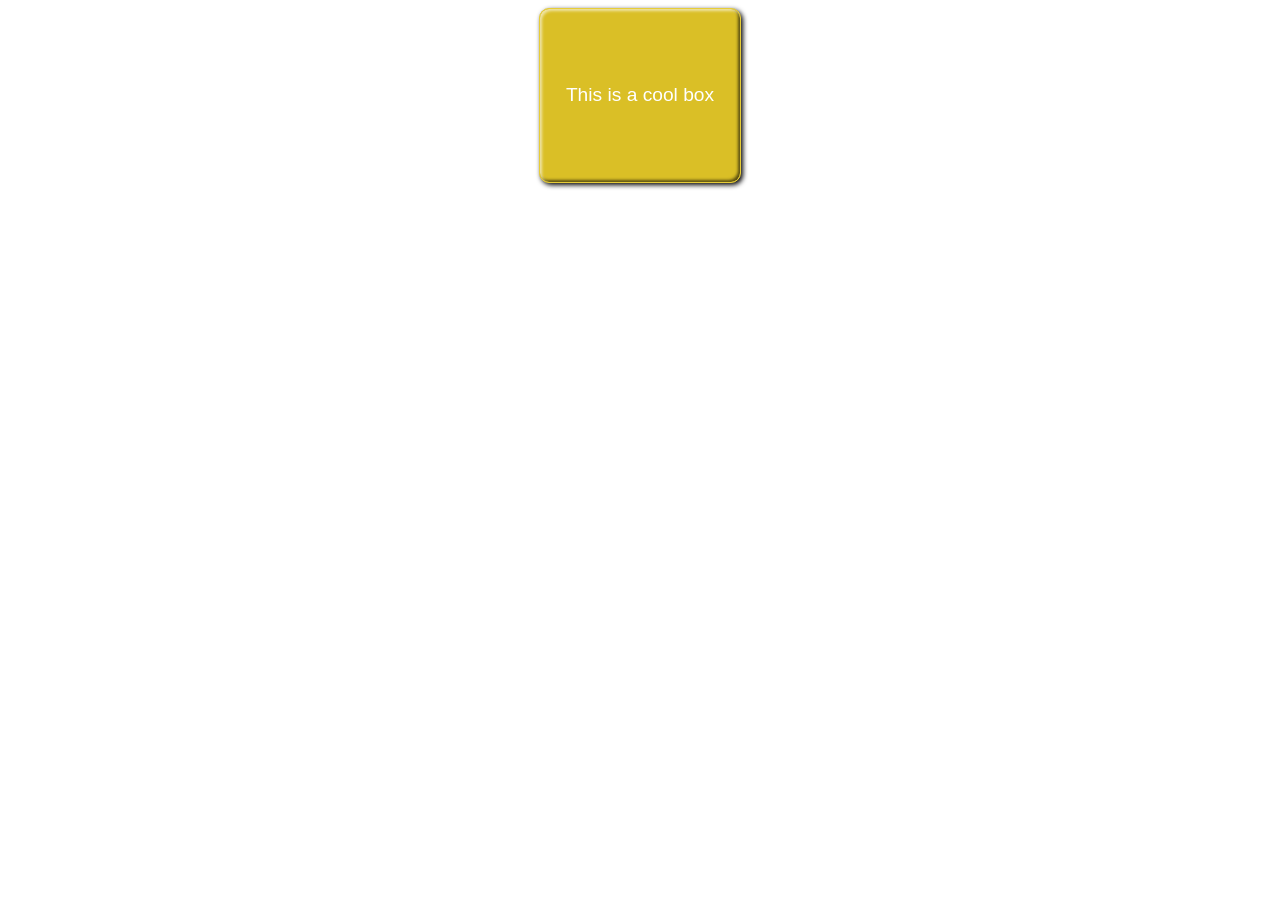
<file: cool_information/index.html>
<!doctype html>
<html lang="en-US">
  <head>
    <meta charset="utf-8" />
    <meta name="viewport" content="width=device-width" />
    <title>Cool box</title>
    <link rel="stylesheet" href="./style.css" />
  </head>
  <body>
    <div class="box">This is a cool box</div>
  </body>
</html>
</file>
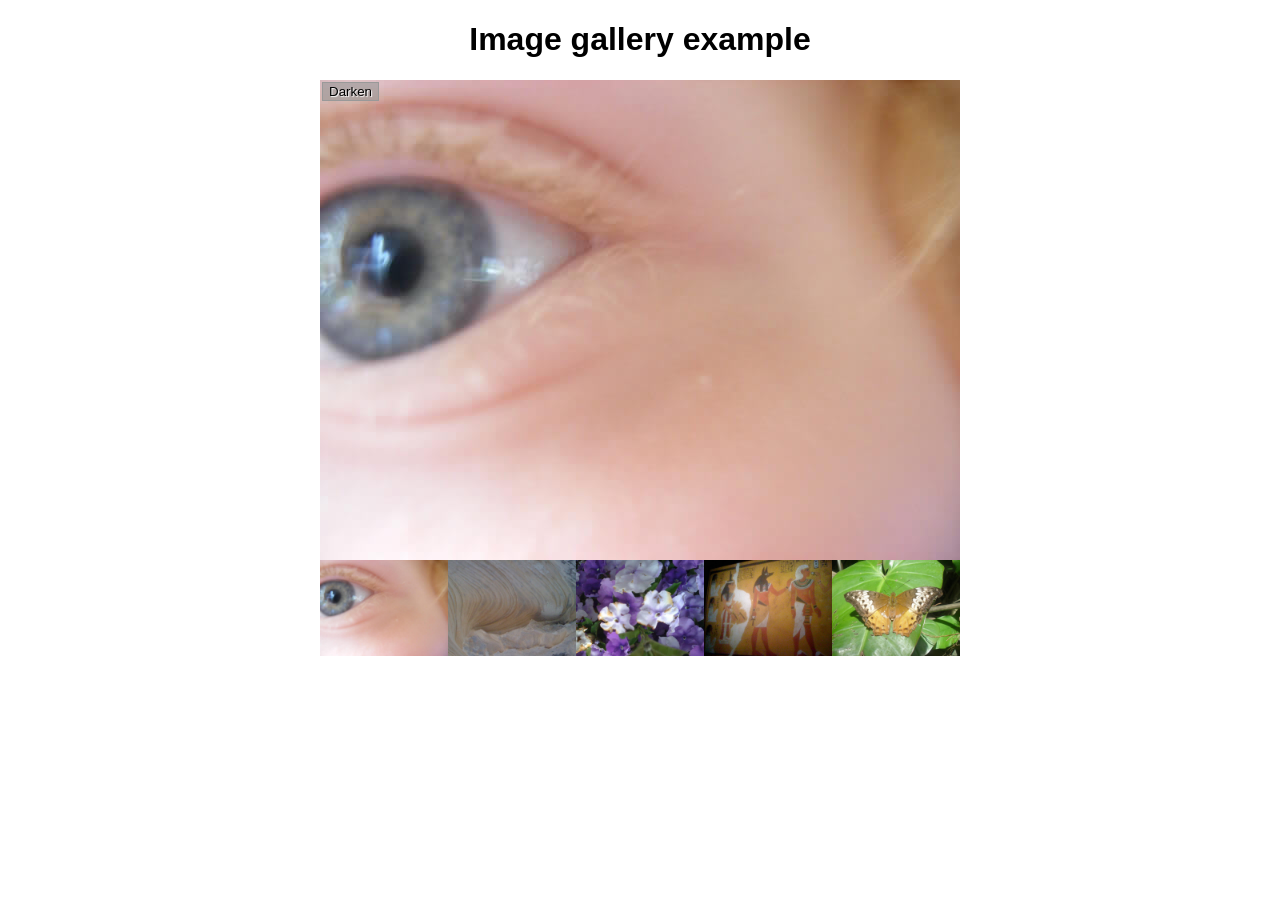
<file: js-gallery/index.html>
<!DOCTYPE html>
<html lang="en-us">
  <head>
    <meta charset="utf-8">

    <title>Image gallery</title>

    <link rel="stylesheet" href="style.css">
    
  </head>

  <body>
    <h1>Image gallery example</h1>

    <div class="full-img">
      <img class="displayed-img" src="images/pic1.jpg" alt="Closeup of a human eye">
      <div class="overlay"></div>
      <button class="dark">Darken</button>
    </div>

    <div class="thumb-bar">


    </div>
    <script src="main.js"></script>
  </body>
</html>
</file>
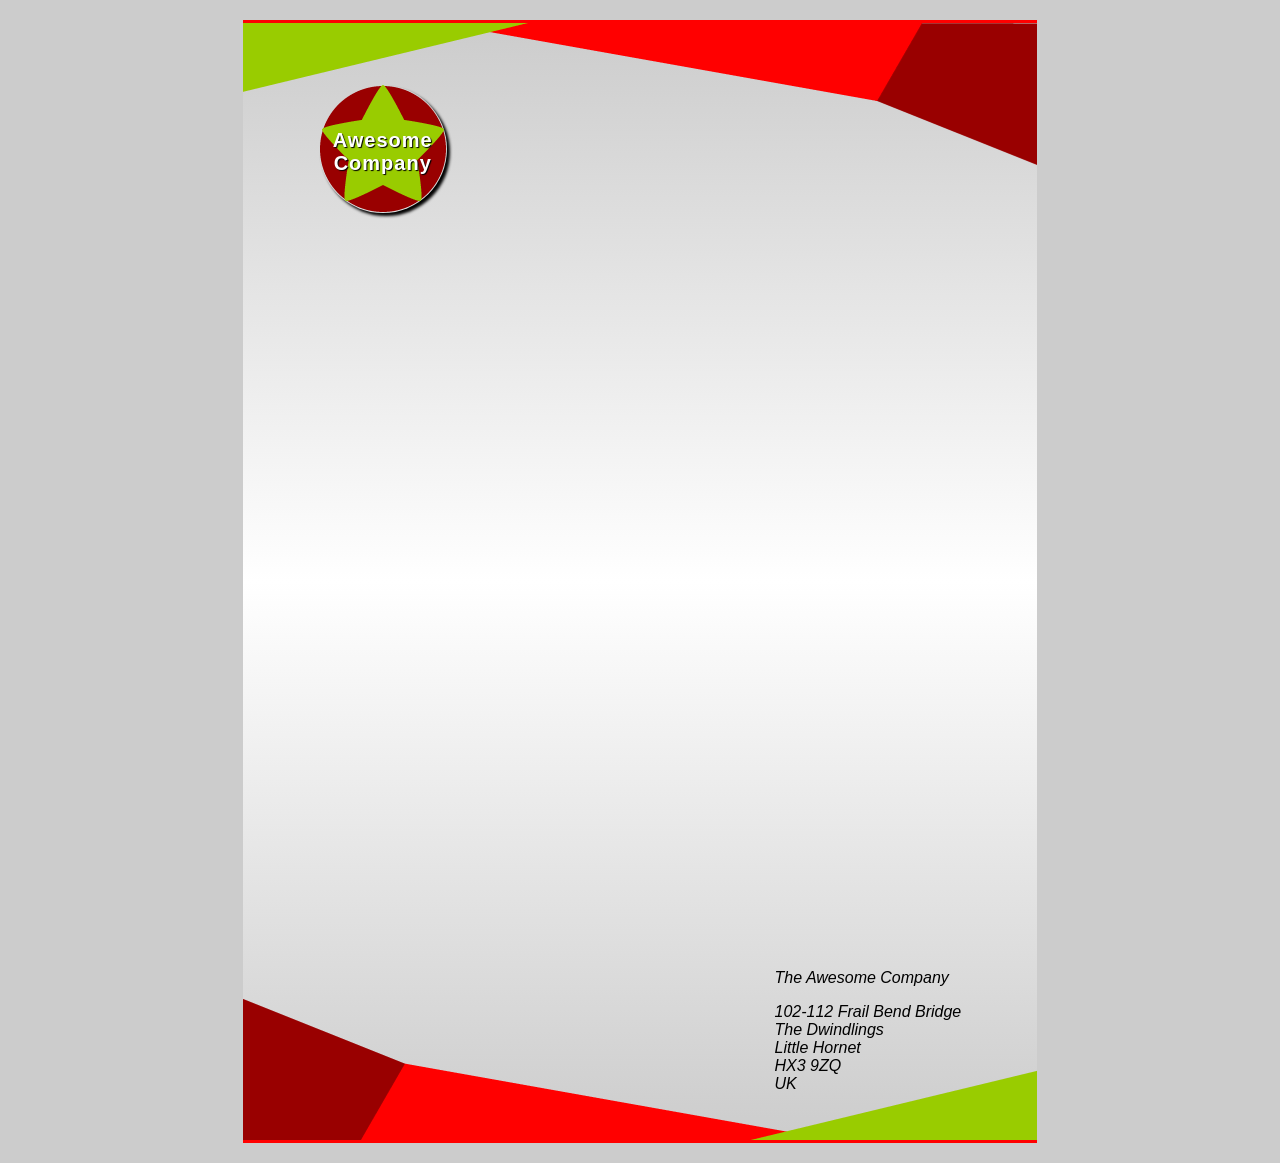
<file: letter-headed/index.html>
<!doctype html>
<html lang="en-US">
  <head>
    <meta charset="utf-8" />
    <meta name="viewport" content="width=device-width" />
    <title>Fancy letterheaded paper</title>
    <link rel="stylesheet" href="style.css" />
  </head>

  <body>
    <article>
      <h1>Awesome<br />Company</h1>
      <!-- <div><img src="./img/top-image.png" alt="" /></div> -->
      <address>
        <p>The Awesome Company</p>
        <p>
          102-112 Frail Bend Bridge<br />
          The Dwindlings<br />
          Little Hornet<br />
          HX3 9ZQ<br />
          UK
        </p>
      </address>
    </article>
  </body>
</html>
</file>
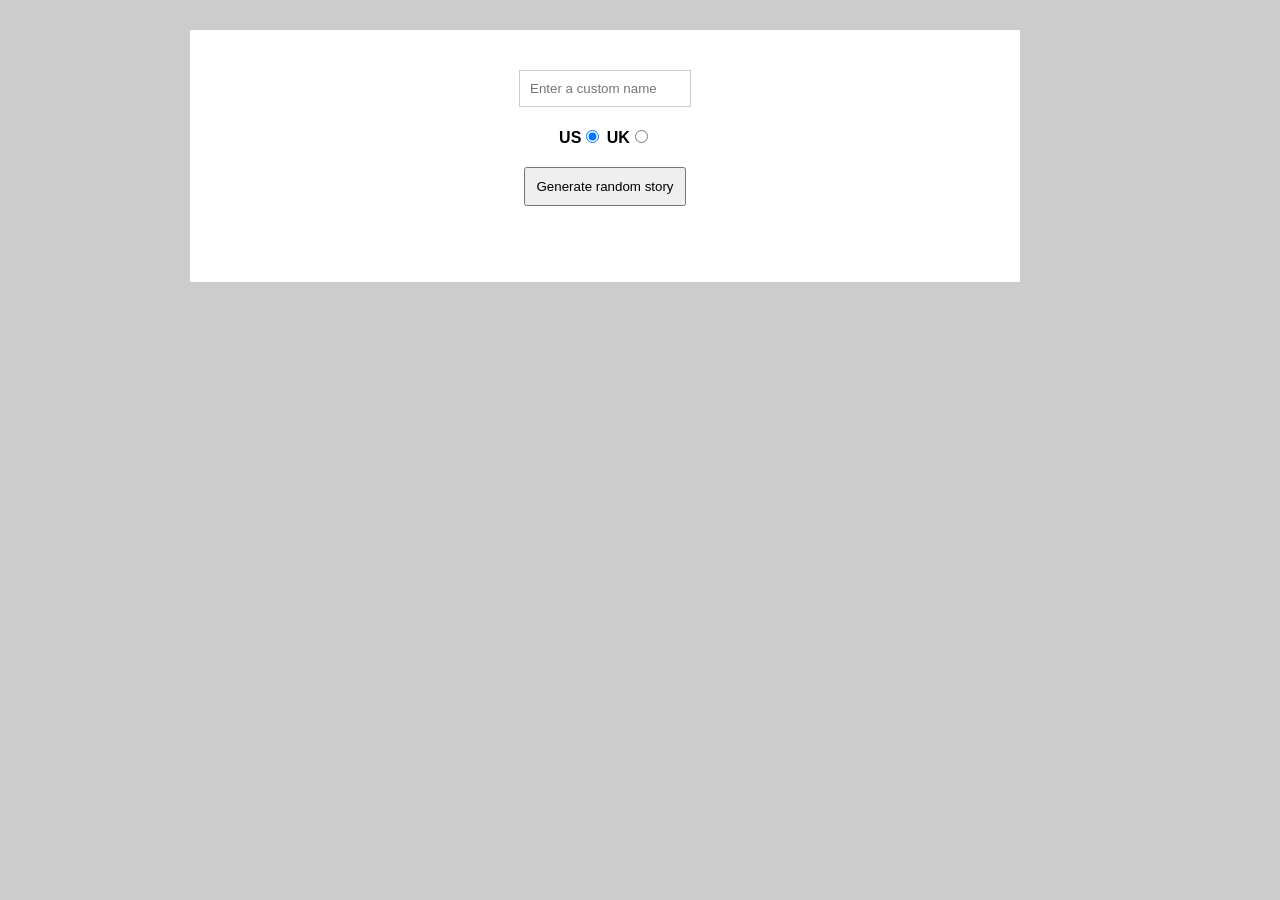
<file: story_telling/index.html>
<!doctype html>
<html lang="en-US">
  <head>
    <meta charset="utf-8" />
    <meta name="viewport" content="width=device-width" />
    <link rel="stylesheet" href="./style.css" />
    <script src="./app.js" defer></script>

    <title>Silly story generator</title>

    <style>
      body {
        font-family: helvetica, sans-serif;
        width: 900px;
        min-width: 900px;
        margin: 30px auto 0;
        background-color: #ccc;
        overflow-x: hidden;
      }

      label {
        font-weight: bold;
      }

      #name,
      .country,
      .story-container {
        margin-bottom: 20px;
      }

      input[type="text"] {
        padding: 5px;
        width: 150px;
      }

      p {
        background: #ffc125;
        color: #5e2612;
        padding: 10px;
        visibility: hidden;
      }
      input[type="radio"],
      button {
        cursor: pointer;
      }
    </style>
  </head>

  <body>
    <div class="container">
      <div id="name">
        <input id="customname" type="text" placeholder="Enter a custom name" />
      </div>
      <div class="country">
        <label for="us">US</label
        ><input id="us" type="radio" name="ukus" value="us" checked />
        <label for="uk">UK</label
        ><input id="uk" type="radio" name="ukus" value="uk" />
      </div>
      <div class="story-container">
        <button class="randomize">Generate random story</button>
      </div>
      <!-- Thanks a lot to Willy Aguirre for his help with the code for this assessment -->
      <p class="story"></p>
    </div>
  </body>
</html>
</file>
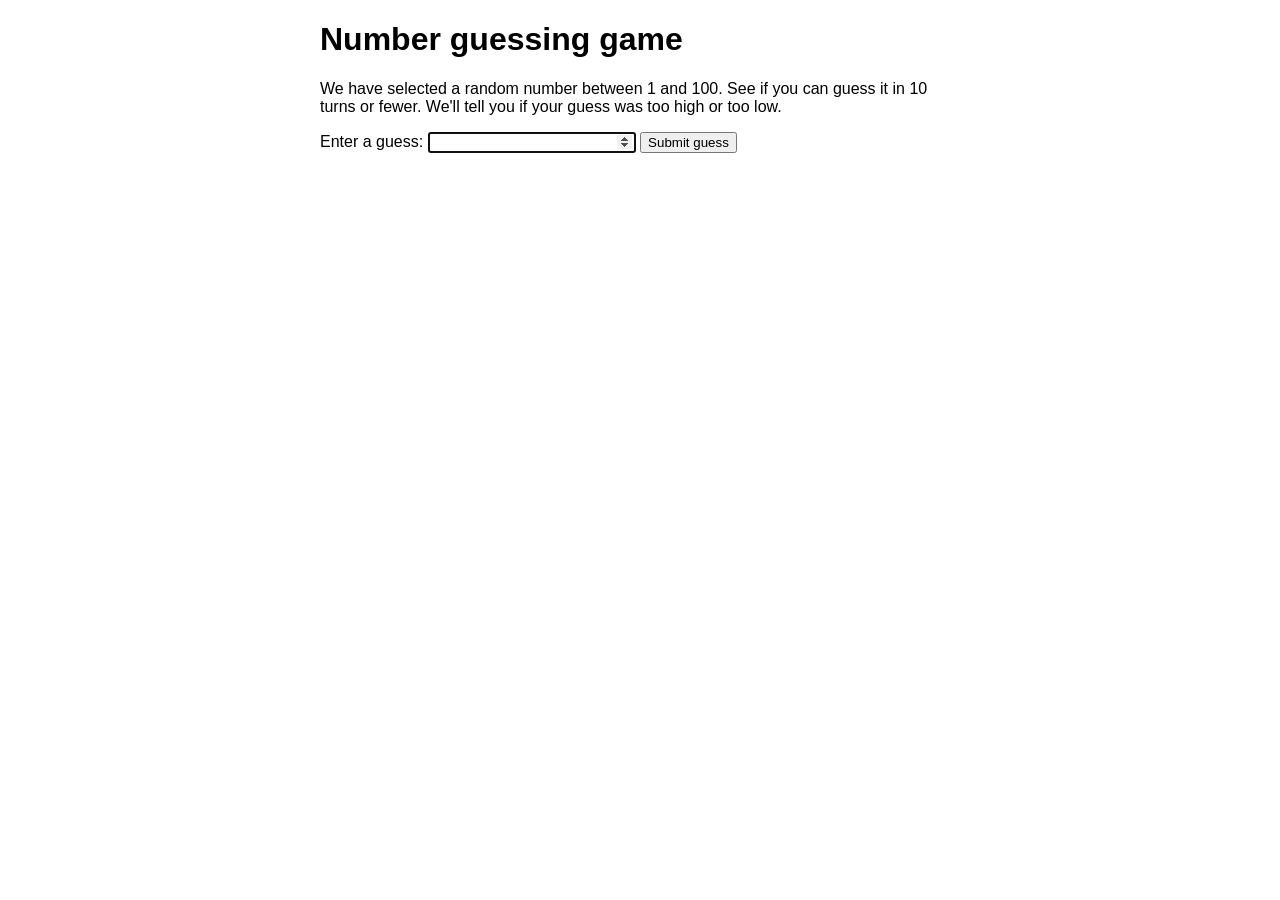
<file: guessing-number/guessing-number.html>
<!DOCTYPE html>
<html lang="en-US">

  <head>
    <meta charset="utf-8">

    <title>Number guessing game</title>

    <style>
      html {
        font-family: sans-serif;
      }

      body {
        width: 50%;
        max-width: 800px;
        min-width: 480px;
        margin: 0 auto;
      }

      .form input[type="number"] {
        width: 200px;
      }

      .form input[type="submit"] {
        cursor: pointer;
      }

      .lastResult {
        color: white;
        padding: 3px;
      }

      button {
        cursor: pointer;
      }
    </style>
  </head>

  <body>
    <h1>Number guessing game</h1>

    <p>We have selected a random number between 1 and 100. See if you can guess it in 10 turns or fewer. We'll tell you
      if your guess was too high or too low.</p>

    <div class="form">
      <label for="guessField">Enter a guess: </label>
      <input type="number" min="1" max="100" required id="guessField" class="guessField">
      <input type="submit" value="Submit guess" class="guessSubmit">
    </div>

    <div class="resultParas">
      <p class="guesses"></p>
      <p class="lastResult"></p>
      <p class="lowOrHi"></p>
    </div>

    <script src='script.js' defer></script>
  </body>

</html>
</file>
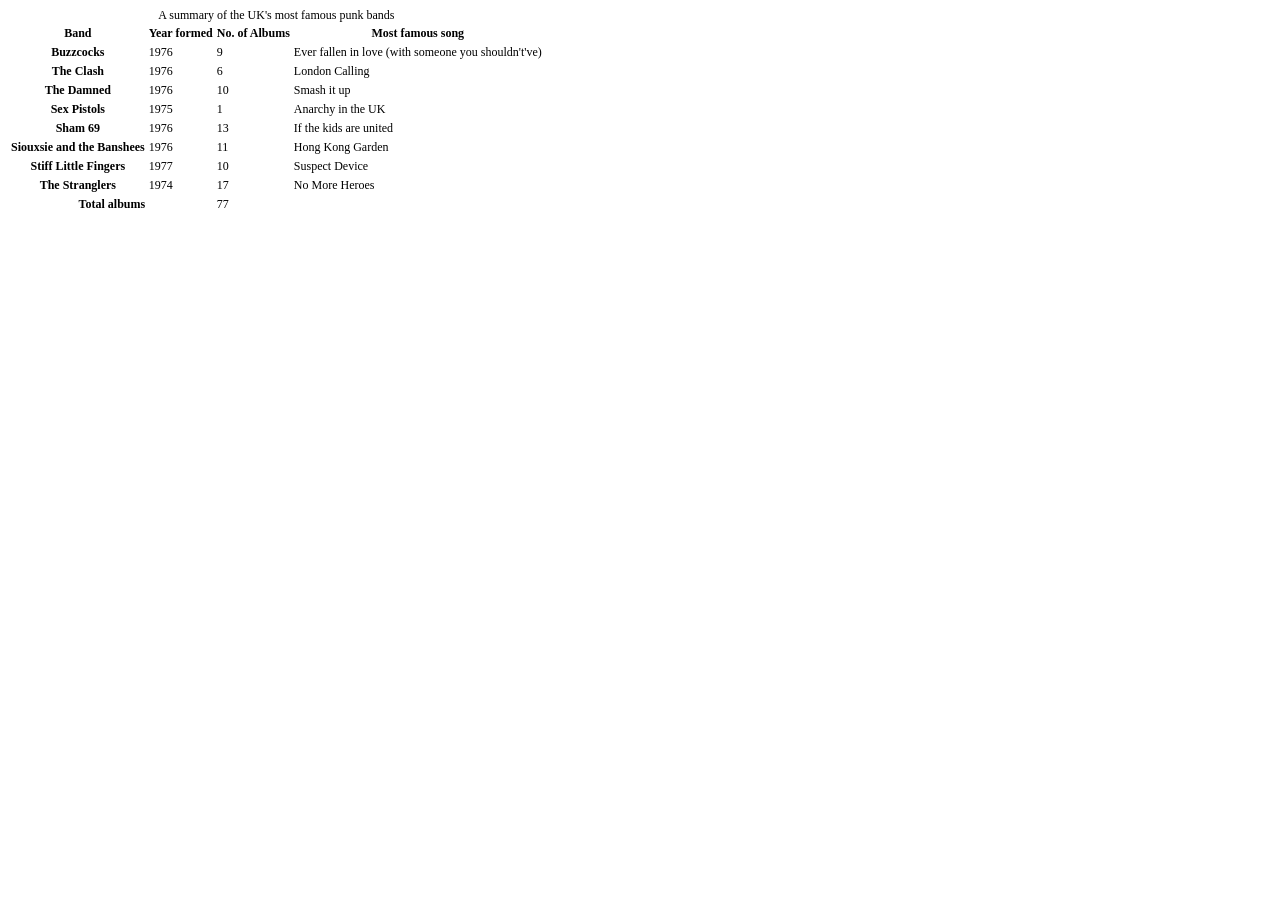
<file: table-css/img/table-exercise.html>
<!doctype html>
<html lang="en">
  <head>
    <meta charset="utf-8" />
    <title>Tables Task</title>

    <style>
      table {
        font-size: 75%;
      }
    </style>
  </head>

  <body>
    <table>
      <caption>
        A summary of the UK's most famous punk bands
      </caption>
      <thead>
        <tr>
          <th scope="col">Band</th>
          <th scope="col">Year formed</th>
          <th scope="col">No. of Albums</th>
          <th scope="col">Most famous song</th>
        </tr>
      </thead>
      <tbody>
        <tr>
          <th scope="row">Buzzcocks</th>
          <td>1976</td>
          <td>9</td>
          <td>Ever fallen in love (with someone you shouldn't've)</td>
        </tr>
        <tr>
          <th scope="row">The Clash</th>
          <td>1976</td>
          <td>6</td>
          <td>London Calling</td>
        </tr>
        <tr>
          <th scope="row">The Damned</th>
          <td>1976</td>
          <td>10</td>
          <td>Smash it up</td>
        </tr>
        <tr>
          <th scope="row">Sex Pistols</th>
          <td>1975</td>
          <td>1</td>
          <td>Anarchy in the UK</td>
        </tr>
        <tr>
          <th scope="row">Sham 69</th>
          <td>1976</td>
          <td>13</td>
          <td>If the kids are united</td>
        </tr>
        <tr>
          <th scope="row">Siouxsie and the Banshees</th>
          <td>1976</td>
          <td>11</td>
          <td>Hong Kong Garden</td>
        </tr>
        <tr>
          <th scope="row">Stiff Little Fingers</th>
          <td>1977</td>
          <td>10</td>
          <td>Suspect Device</td>
        </tr>
        <tr>
          <th scope="row">The Stranglers</th>
          <td>1974</td>
          <td>17</td>
          <td>No More Heroes</td>
        </tr>
      </tbody>
      <tfoot>
        <tr>
          <th scope="row" colspan="2">Total albums</th>
          <td colspan="2">77</td>
        </tr>
      </tfoot>
    </table>
  </body>
</html>
</file>
<file: cool_information/style.css>
html {
  font-family: sans-serif;
}

/* Your CSS below here */
.box {
  margin: auto;
  width: 200px;
  line-height: 9;
  text-align: center;
  font-size: 1.2rem;
  background-color: rgb(218, 191, 38);
  color: white;
  border-radius: 10px;
  border: 1px solid rgb(231, 205, 55);
  box-shadow:
    inset 2px 2px 3px rgba(255, 255, 255, 0.6),
    inset -2px -2px 3px rgba(0, 0, 0, 0.6),
    2px 2px 5px black;
}
</file>
<file: js-gallery/style.css>
h1 {
  font-family: helvetica, arial, sans-serif;
  text-align: center;
}

body {
  width: 640px;
  margin: 0 auto;
}

.full-img {
  position: relative;
  display: block;
  width: 640px;
  height: 480px;
}

.overlay {
  position: absolute;
  top: 0;
  left: 0;
  width: 640px;
  height: 480px;
  background-color: rgba(0, 0, 0, 0);
}
.overlay.on {
  background-color: rgba(0, 0, 0, 0.5);
}

button {
  border: 0;
  background: rgba(150, 150, 150, 0.6);
  text-shadow: 1px 1px 1px white;
  border: 1px solid #999;
  position: absolute;
  cursor: pointer;
  top: 2px;
  left: 2px;
}

.thumb-bar img {
  display: block;
  width: 20%;
  float: left;
  cursor: pointer;
}
</file>
<file: letter-headed/style.css>
* {
  box-sizing: border-box;
}

html {
  font-family: sans-serif;
}

body {
  margin: 0;
  background: #ccc;
}

article {
  width: 210mm;
  height: 297mm;
  margin: 20px auto;
  position: relative;
}

address {
  position: absolute;
  bottom: 8mm;
  right: 20mm;
}

h1 {
  position: absolute;
  top: 12mm;
  left: 20mm;
  width: 128px;
  height: 128px;
  font-size: 20px;
  letter-spacing: 1px;
  text-align: center;
  padding: 44px 0;
  color: white;
  text-shadow: 1px 1px 1px black;
}

/* Your CSS below here */
article {
  background:
    url("./img/top-image.png") top no-repeat,
    url("./img/bottom-image.png") bottom no-repeat,
    linear-gradient(to bottom, #ccc, #ffffff, #ccc);
  background-color: white;
  border-top: 1mm solid red;
  border-bottom: 1mm solid red;
}

h1 {
  background: url("./img/logo.png");
  /* filter: drop-shadow(3px 3px 3px black); */
  border-radius: 50%;
  box-shadow: 3px 3px 3px black;
}
</file>
<file: story_telling/style.css>
.container {
  width: 90%;
  padding: 40px 10px 20px;
  background-color: #fff;
  text-align: center;
}
#name {
  margin: 0 auto 10px;
  width: 90%;
}
/* center element */
#customname {
  display: block;
  width: 150px;
  margin: 0 auto 10px;
  padding: 10px;
  border: 1px solid #ccc;
}
#customname:focus {
  border: 1px solid #777;
  outline: blue;
}

#name label,
#customname {
  display: block;
}

button {
  padding: 10px;
}
</file>
